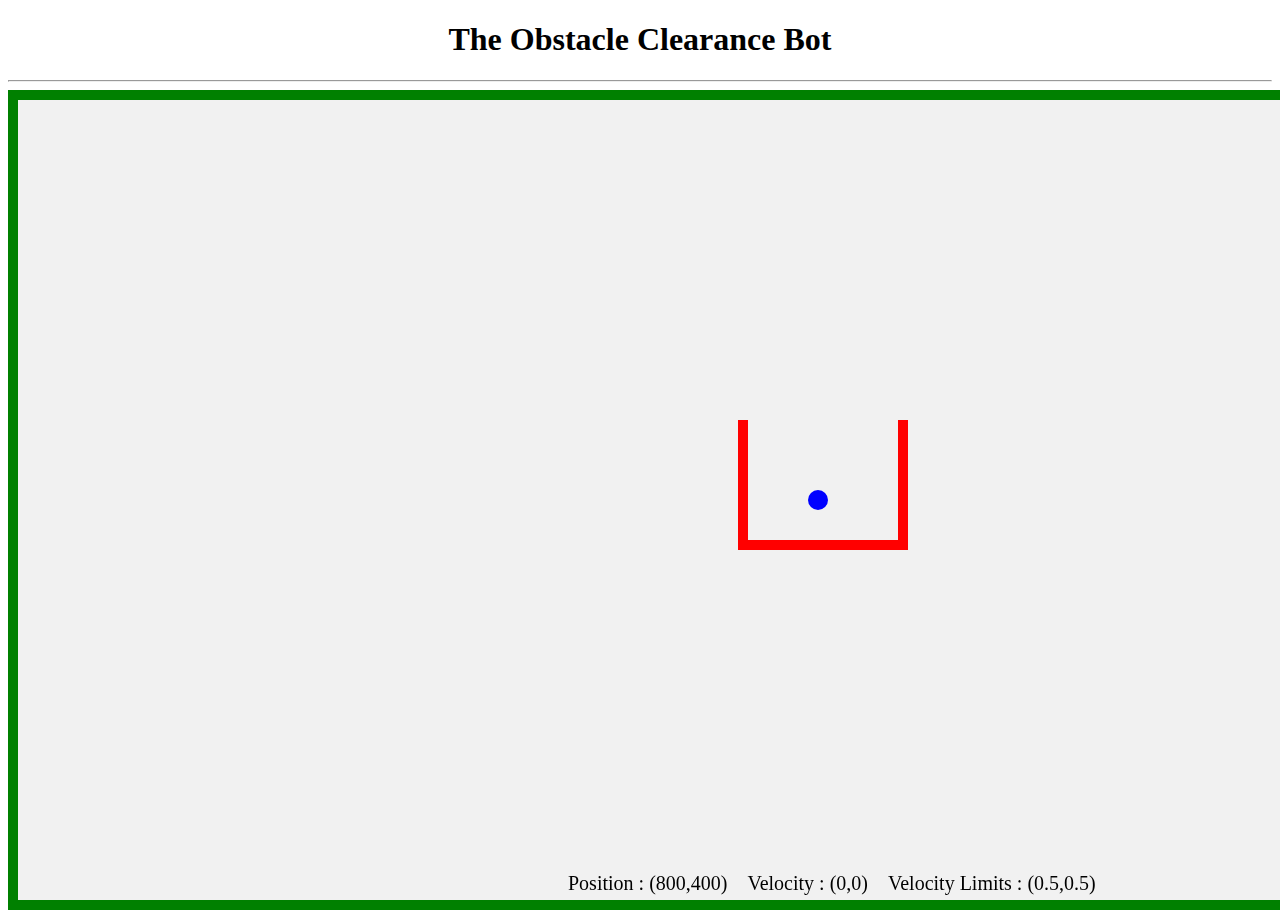
<file: bots.html>
<!--
    Basic code for HTML game derived from https://www.w3schools.com/graphics/tryit.asp?filename=trygame_default_gravity
    -->

<!DOCTYPE html>
<html>
<head>
<meta name="viewport" content="width=device-width, initial-scale=1.0"/>
<style>
canvas {
    border:1px solid #d3d3d3;
    background-color: #f1f1f1;
}
</style>
</head>
<body onload="startGame()">
    <center><h1 id="title"> The Obstacle Clearance Bot </h1></center>
    <hr>
    <center><canvas id="gameCanvas" width=1600, height=800 align="center"> </canvas></center>
<script type="text/javascript" src="js/shortcut.js"></script>
<script>
const pi = 3.141592653589793;
var myGamePiece;
var myObstacles = [];
var myValues;

function startGame() {
    canvas = document.getElementById("gameCanvas")
    myGamePiece  = new component(10, 10, "blue", canvas.width/2, canvas.height/2, "circle");
    myValues     = new component("20px", "Consolas", "black", canvas.width/2 - 250, canvas.height-10, "text");
    myObstacles.push(new component(0.1*canvas.width + 10, 10, "red", 0.45*canvas.width, 0.55*canvas.height, "rectangle"));
    myObstacles.push(new component(10, 0.15*canvas.height, "red", 0.45*canvas.width, 0.4*canvas.height, "rectangle"));
    myObstacles.push(new component(10, 0.15*canvas.height, "red", 0.55*canvas.width, 0.4*canvas.height, "rectangle"));
    
    myGameArea.start();
}

var myGameArea = {
    title  : document.getElementById("title"),
    canvas : document.getElementById("gameCanvas"),
    start  : function() {
        this.canvas.style    = "border:10px solid green;"
        this.context         = this.canvas.getContext("2d");
        this.frameNo         = 0;
        this.interval        = setInterval(updateGameArea, 10);
        },
    clear : function() {
        this.context.clearRect(0, 0, this.canvas.width, this.canvas.height);
    }
}

function component(width, height, color, posX, posY, type, text) {
    this.type     = type;
    this.width    = width;
    this.height   = height;
    this.posX     = posX;
    this.posY     = posY;
    this.velX     = 0;
    this.velY     = 0;    
    this.accX     = 0;
    this.accY     = 0;
    this.vXLim    = 0.5;
    this.vYLim    = 0.5;
    this.text     = text;
    
    this.update   = function() {
        ctx = myGameArea.context;
        if (this.type == "text") {
            ctx.font = this.width + " " + this.height;
            ctx.fillStyle = color;
            ctx.fillText(this.text, this.posX, this.posY);
        }
        else if (this.type == "rectangle") {
            ctx.fillStyle = color;
            ctx.fillRect(this.posX, this.posY, this.width, this.height);
        }
        else if (this.type == "circle") {
            ctx.beginPath();
            ctx.arc(this.posX, this.posY, this.width, 0.0*Math.PI, 2.0*Math.PI);
            ctx.fillStyle = color;
            ctx.fill();
        }
    }
    
    this.newPos   = function() {
        this.velX += this.accX;
        this.velY += this.accY;
        this.velLimit();
        this.posX += this.velX;
        this.posY += this.velY;
        this.hitEdge();
    }

    this.velLimit = function() {
        if (this.velX > this.vXLim) {
            this.velX = this.vXLim;
            this.accX = 0;
        }
        else if (this.velX < - this.vXLim) {
            this.velX = - this.vXLim;
            this.accX = 0;
        }
        if (this.velY > this.vYLim) {
            this.velY = this.vYLim;
            this.accY = 0;
        }
        else if (this.velY < - this.vYLim) {
            this.velY = - this.vYLim;
            this.accY = 0;
        }
    }   
    
    this.hitEdge  = function() {
        if (this.type == "rectangle") {
            var XLeft   = 0;
            var XRight  = myGameArea.canvas.width  - this.width;
            var XTop    = 0;
            var XBottom = myGameArea.canvas.height - this.height;
        }
        else if (this.type == "circle") {
            var XLeft   = this.width;
            var XRight  = myGameArea.canvas.width  - this.width;
            var XTop    = this.width;
            var XBottom = myGameArea.canvas.height - this.width;
        }
        
        if (this.posX < XLeft) {
            this.posX = XLeft;
            this.velX = 0;
        }
        else if (this.posX > XRight) {
            this.posX = XRight;
            this.velX = 0;
        }
        if (this.posY < XTop) {
            this.posY = XTop;
            this.velY = 0;
        }
        else if (this.posY > XBottom) {
            this.posY = XBottom;
            this.velY = 0;
        }
    }
    
    this.crashWith = function(otherobj) {
        if (this.type == "rectangle") {
            var myleft      = this.posX;
            var myright     = this.posX + (this.width);
            var mytop       = this.posY;
            var mybottom    = this.posY + (this.height);
        }
        else if (this.type == "circle") {
            var myleft      = this.posX - (this.width);
            var myright     = this.posX + (this.width);
            var mytop       = this.posY - (this.width);
            var mybottom    = this.posY + (this.width);
        }
        
        
        var otherleft   = otherobj.posX;
        var otherright  = otherobj.posX + (otherobj.width);
        var othertop    = otherobj.posY;
        var otherbottom = otherobj.posY + (otherobj.height);
        var obsDir      = " ";
        var crash = true;
        
        t1 = (mytop    > otherbottom)
        l1 = (myleft   > otherright)
        b1 = (mybottom < othertop)
        r1 = (myright  < otherleft)
        t2 = (mytop    + this.height/3 >= otherbottom)
        l2 = (myleft   + this.width /3 >= otherright)
        b2 = (mybottom - this.height/3 <= othertop)
        r2 = (myright  - this.width /3 <= otherleft)
        
        if (t1 || r1 || b1 || l1)
            crash = false;
        
        return [crash, t2, l2, b2, r2];
    }
}

function updateGameArea() {
    var posX, height, gap, minHeight, maxHeight, minGap, maxGap;
    canvasWidth  = document.getElementById("gameCanvas").width
    canvasHeight = document.getElementById("gameCanvas").height
    
    for (i = 0; i < myObstacles.length; i += 1) {
        if (myGamePiece.crashWith(myObstacles[i])[0]) {
            t = myGamePiece.crashWith(myObstacles[i])[1]
            l = myGamePiece.crashWith(myObstacles[i])[2]
            b = myGamePiece.crashWith(myObstacles[i])[3]
            r = myGamePiece.crashWith(myObstacles[i])[4]
                    
            if ((!t && b) || (t && !b)) {
                myGamePiece.velY = - myGamePiece.velY;
            }
            else {
                myGamePiece.velY =   myGamePiece.velY;
            }
                
            if ((!l && r) || (l && !r)) {
                myGamePiece.velX = - myGamePiece.velX;
            }
            else {
                myGamePiece.velX =   myGamePiece.velX;
            }
            
            myGamePiece.accX = 0;
            myGamePiece.accY = 0;
        } 
    }
    
    myGameArea.clear();
    myGameArea.frameNo += 1;
    for (i = 0; i < myObstacles.length; i += 1) {
        myObstacles[i].update();
    }
    myValues.text = "Position : (" + Math.round(myGamePiece.posX) + "," + Math.round(myGamePiece.posY) + ")    Velocity : ("+ Math.round(myGamePiece.velX*100)/100 + "," + Math.round(myGamePiece.velY*100)/100 + ")    Velocity Limits : ("+ Math.round(myGamePiece.vXLim*100)/100 + "," + Math.round(myGamePiece.vYLim*100)/100 + ")";
    myValues.update();
    myGamePiece.newPos();
    myGamePiece.update();
}

function everyinterval(n) {
    if ((myGameArea.frameNo / n) % 1 == 0) {return true;}
    return false;
}

function accelerate(n) {
    myGamePiece.accY = n;
}

shortcut.add("W",function() {
    myGamePiece.accY = -0.05;
},{
    'type': 'keydown'
});

shortcut.add("W",function() {
    myGamePiece.accY = 0.00;
},{
    'type': 'keyup'
});

shortcut.add("S",function() {
    myGamePiece.accY =  0.05;
},{
    'type': 'keydown'
});

shortcut.add("S",function() {
    myGamePiece.accY = 0.00;
},{
    'type': 'keyup'
});

shortcut.add("A",function() {
    myGamePiece.accX = -0.05;
},{
    'type': 'keydown'
});

shortcut.add("A",function() {
    myGamePiece.accX = 0.00;
},{
    'type': 'keyup'
});

shortcut.add("D",function() {
    myGamePiece.accX = 0.05;
},{
    'type': 'keydown'
});

shortcut.add("D",function() {
    myGamePiece.accX = 0.00;
},{
    'type': 'keyup'
});

shortcut.add("Up",function() {
    myGamePiece.vYLim *= 1.10;
},{
    'type': 'keydown'
});

shortcut.add("Up",function() {
    myGamePiece.vYLim *= 1.00;
},{
    'type': 'keyup'
});

shortcut.add("Down",function() {
    myGamePiece.vYLim /= 1.10;
},{
    'type': 'keydown'
});

shortcut.add("Down",function() {
    myGamePiece.vYLim /= 1.00;
},{
    'type': 'keyup'
});

shortcut.add("Left",function() {
    myGamePiece.vXLim /= 1.10;
},{
    'type': 'keydown'
});

shortcut.add("Left",function() {
    myGamePiece.vXLim /= 1.00;
},{
    'type': 'keyup'
});

shortcut.add("Right",function() {
    myGamePiece.vXLim *= 1.10;
},{
    'type': 'keydown'
});

shortcut.add("Right",function() {
    myGamePiece.vXLim *= 1.00;
},{
    'type': 'keyup'
});


shortcut.add("Space",function() {
    myGamePiece.velX = 0.00;
    myGamePiece.velY = 0.00;
    myGamePiece.accX = 0.00;
    myGamePiece.accY = 0.00;
},{
    'type': 'keydown'
});

shortcut.add("Escape",function() {
    myGamePiece.posX = document.getElementById("gameCanvas").width/2;
    myGamePiece.posY = document.getElementById("gameCanvas").height/2;
    myGamePiece.velX = 0.00;
    myGamePiece.velY = 0.00;
    myGamePiece.accX = 0.00;
    myGamePiece.accY = 0.00;
},{
    'type': 'keydown'
});

shortcut.add("Backspace",function() {
    myGamePiece.vXLim = 0.5;
    myGamePiece.vYLim = 0.5;
},{
    'type': 'keydown'
});


function removeArrElem(arr) {
    var what, a = arguments, L = a.length, ax;
    while (L > 1 && arr.length) {
        what = a[--L];
        while ((ax= arr.indexOf(what)) !== -1) {
            arr.splice(ax, 1);
        }
    }
    return arr;
}
// console.log(myObstacles)
function getMousePosition(canvas, event) { 
    let rect = canvas.getBoundingClientRect(); 
    let x = event.clientX - rect.left; 
    let y = event.clientY - rect.top; 
    console.log(myObstacles)
    
    return [event.button, x, y];
} 
      
let canvasElem = document.getElementById("gameCanvas"); 
canvasElem.oncontextmenu = () => false;

canvasElem.addEventListener("mousedown", function(e) { 
    obsPoint(getMousePosition(canvasElem, e));
    
}); 

function obsPoint(action) {
    console.log(action)
    button = action[0]
    posX   = action[1]
    posY   = action[2]

    if (button == 0) {
        myObstacles.push(new component(10, 10, "black", posX, posY, "rectangle", "O1"));
        console.log("Adding element")
    }
    else if (button == 2) {
        for (i = 0; i < myObstacles.length; i += 1) {
            if (myObstacles[i].text == "O1") {
                removeArrElem(myObstacles[i], myObstacles)
                console.log("Removing element")
            }
            console.log(myObstacles[i].text)
        }
    }
}
</script>
</body>
</html>
</file>
